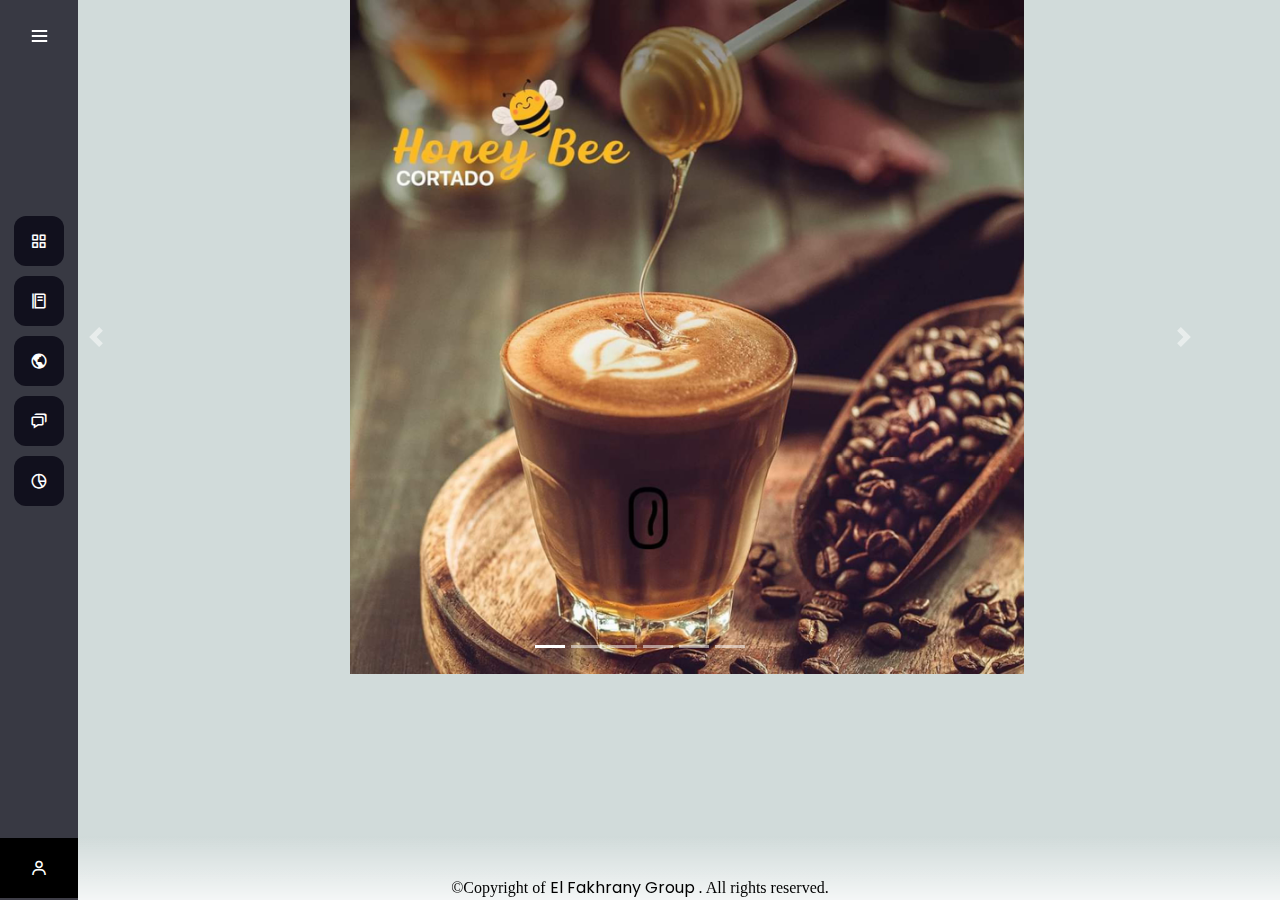
<file: Ecuador Coffee Site/home.html>
<!doctype html>
<html>
<head>
<meta charset="UTF-8">
<title> ECUADOR COFFEE </title>
<link rel="stylesheet" href="style.css">
    <!-- Boxicons CDN Link -->
    <link href='https://unpkg.com/boxicons@2.0.7/css/boxicons.min.css' rel='stylesheet'>
     <meta name="viewport" content="width=device-width, initial-scale=1.0">
<link href="css/bootstrap.css" rel="stylesheet" type="text/css">
<link href="css/style.css" rel="stylesheet" type="text/css">
</head>
<body>
  <div class="sidebar">
    <div class="logo-details">
        <div class="logo_name">ECUADOR COFFEE</div>
        <i class='bx bx-menu' id="btn" ></i>
    </div>
    <ul class="nav-list">
      <li>
        <a href="#">
          <i class='bx bx-grid-alt'></i>
          <span class="links_name">Home</span>
        </a>
        <span class="tooltip">Home</span>
      </li>
      <li>
       <a href="menu2.html">
         <i class='bx bx-food-menu' ></i>
         <span class="links_name">Menu</span>
       </a>
       <span class="tooltip">Menu</span>
     </li>
      <li>
       <a href="loaction.html">
         <i class='bx bx-world' ></i>
         <span class="links_name">Loaction</span>
       </a>
       <span class="tooltip">Loaction</span>
     </li>
     <li>
       <a href="contact.html">
         <i class='bx bx-chat' ></i>
         <span class="links_name">Contact</span>
       </a>
       <span class="tooltip">Contact</span>
     </li>
     <li>
       <a href="about.html">
         <i class='bx bx-pie-chart-alt-2' ></i>
         <span class="links_name">About</span>
       </a>
       <span class="tooltip">About</span>
     </li>
     <li class="profile">
             <div class="face">
            <a href="https://www.facebook.com/EcuadorCoffeeME"
             target="_blank">Follow US ON Facebook. Thanks!</a>
           </div>
         <i class='bx bx-user' id="log_out" ></i>
     </li>
    </ul>
  </div>
  <script src="script.js"></script>
<div id="main">
	<div id="carouselrcc" class="carousel slide carousel-fade" data-ride="carousel">
  <ol class="carousel-indicators">
    <li data-target="#carouselrcc" data-slide-to="0" class="active"></li>
    <li data-target="#carouselrcc" data-slide-to="1"></li>
    <li data-target="#carouselrcc" data-slide-to="2"></li>
	<li data-target="#carouselrcc" data-slide-to="3"></li>
	<li data-target="#carouselrcc" data-slide-to="4"></li>
	<li data-target="#carouselrcc" data-slide-to="5"></li>
  </ol>
  <div class="carousel-inner">
    <div class="carousel-item active">
      <img src="image/1.jpeg" class="d-block w-100" alt="">
    </div>
	  	   <div class="carousel-item">
      <img src="image/2.jpeg" class="d-block w-100" alt="">
    </div>
    <div class="carousel-item">
      <img src="image/3.jpeg" class="d-block w-100" alt="">
    </div>
	   <div class="carousel-item">
      <img src="image/4.jpeg" class="d-block w-100" alt="">
	  </div>
    <div class="carousel-item">
      <img src="image/5.jpeg" class="d-block w-100" alt="">
    </div>
	  <div class="carousel-item">
      <img src="image/FB_IMG_1636298112139.jpg" class="d-block w-100" alt="">
    </div>
  </div>
  <a class="carousel-control-prev" href="#carouselrcc" role="button" data-slide="prev">
    <span class="carousel-control-prev-icon" aria-hidden="true"></span>
    <span class="sr-only">Previous</span>
  </a>
  <a class="carousel-control-next" href="#carouselrcc" role="button" data-slide="next">
    <span class="carousel-control-next-icon" aria-hidden="true"></span>
    <span class="sr-only">Next</span>
  </a>
</div>
</div>
<footer>
  ©Copyright of <a href="https://www.facebook.com/profile.php?id=100006893585619" target="_blank" > 
   El Fakhrany Group </a> . All rights reserved.  
 </footer>
	<script src="js/jquery-3.6.0.js" type="text/jscript"></script>
	<script src="js/bootstrap.js" type="text/jscript"></script>
</body>
</html>
</file>
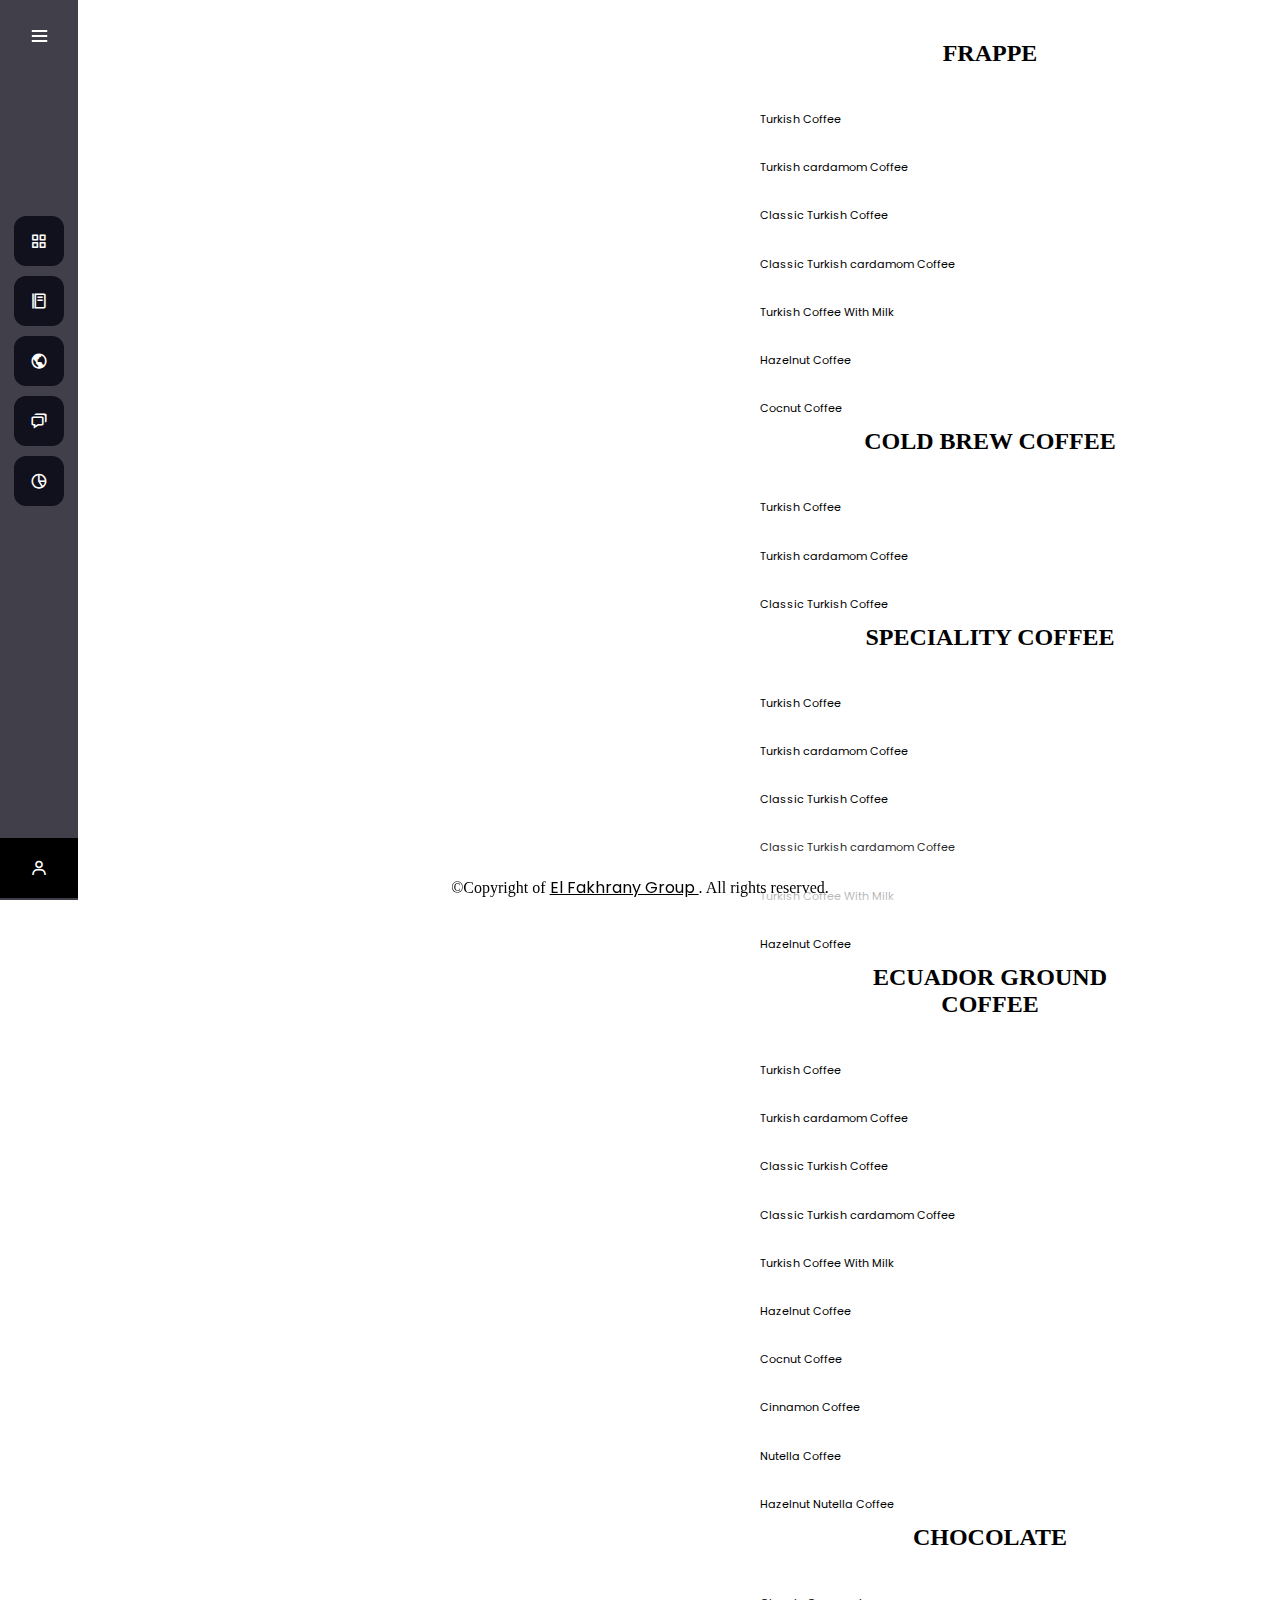
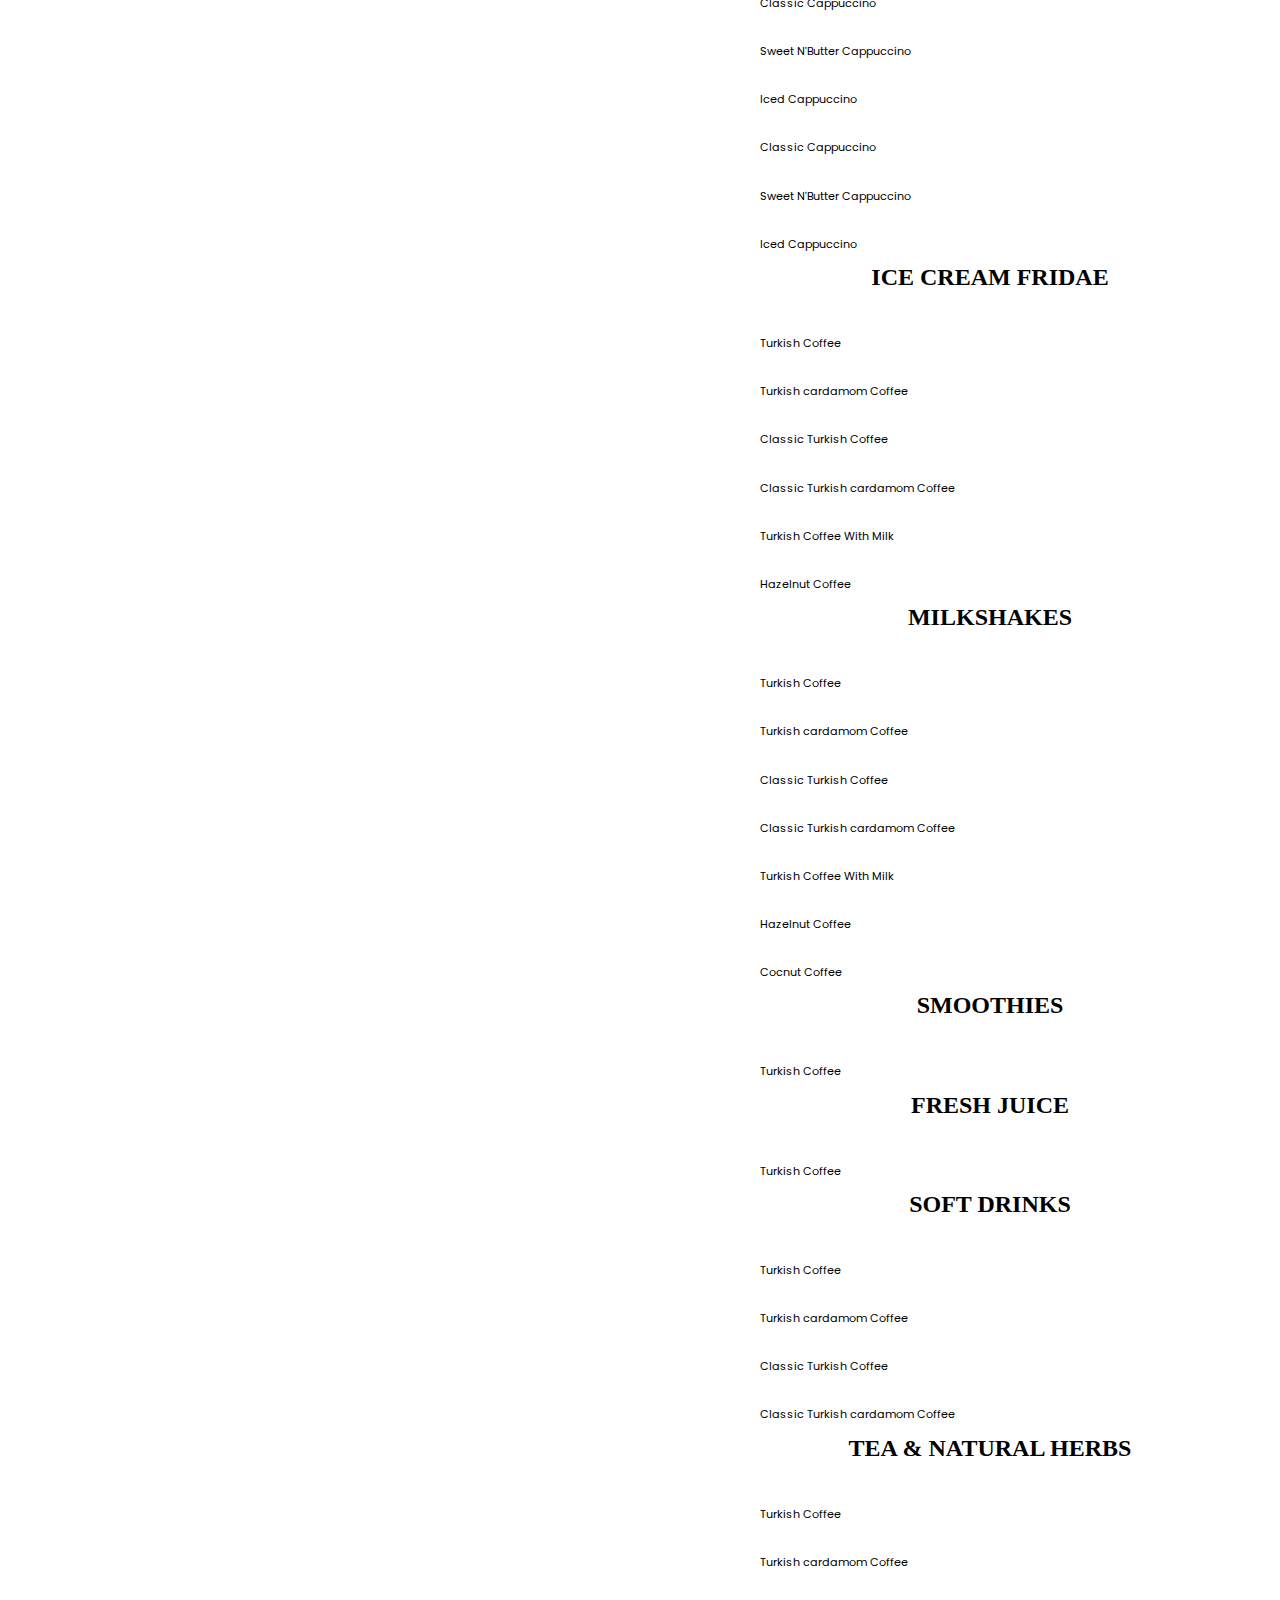
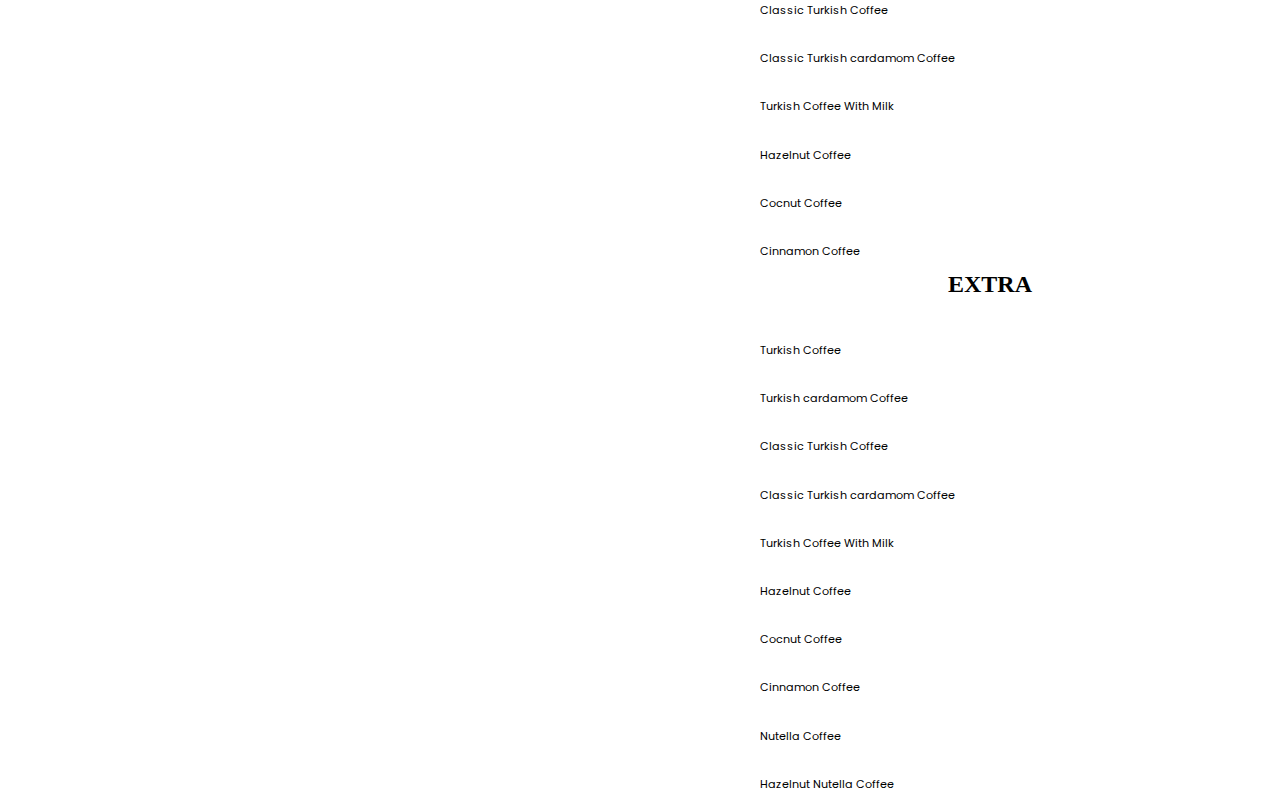
<file: Ecuador Coffee Site/menu.html>
<!doctype html>
<html>
<head>
<meta charset="UTF-8">
<title>ECUADOR COFFEE</title>
<link href="main.css" rel="stylesheet" type="text/css">
<link rel="stylesheet" href="style.css">
    <!-- Boxicons CDN Link -->
    <link href='https://unpkg.com/boxicons@2.0.7/css/boxicons.min.css' rel='stylesheet'>
     <meta name="viewport" content="width=device-width, initial-scale=1.0">
</head>
<body>

  <div class="sidebar">
    <div class="logo-details">
        <div class="logo_name">ECUADOR COFFEE</div>
        <i class='bx bx-menu' id="btn" ></i>
    </div>
    <ul class="nav-list">
      <li>
        <a href="home.html">
          <i class='bx bx-grid-alt'></i>
          <span class="links_name">Home</span>
        </a>
        <span class="tooltip">Home</span>
      </li>
      <li>
        <a href="#">
         <i class='bx bx-food-menu'></i>
          <span class="links_name">Menu</span>
        </a>
        <span class="tooltip">Menu</span>
      </li>
      <li>
       <a href="loaction.html">
         <!--user-->
         <i class='bx bx-world' ></i>
         <span class="links_name">Loaction</span>
       </a>
       <span class="tooltip">Loaction</span>
     </li>
     <li>
       <a href="contact.html">
         <i class='bx bx-chat' ></i>
         <span class="links_name">Contact</span>
       </a>
       <span class="tooltip">Contact</span>
     </li>
     <li>
       <a href="about.html">
         <i class='bx bx-pie-chart-alt-2' ></i>
         <span class="links_name">About</span>
       </a>
       <span class="tooltip">About</span>
     </li>
     <li class="profile">
             <div class="face">
            <a href="https://www.facebook.com/EcuadorCoffeeME"
             target="_blank">Follow US ON Facebook. Thanks!</a>
           </div>
         <i class='bx bx-user' id="log_out" ></i>
     </li>
    </ul>
  </div>
  <script src="script.js"></script>










  <div id="main">
    <aside id="leftSec">
<nav class="footerNav">
<section class="col">
<h3>TURKISH COFFEE</h3>
  <div class="col1">
  <ul>
  <li>Turkish Coffee</li>
  <li>Turkish cardamom Coffee</li>
  <li>Classic Turkish Coffee</li>
  <li>Classic Turkish cardamom Coffee</li>
  <li>Turkish Coffee With Milk</li>
  <li>Hazelnut Coffee</li>
  <li>Cocnut Coffee</li>
  <li>Cinnamon Coffee</li>
  <li>Nutella Coffee</li>
  <li>Hazelnut Nutella Coffee</li>
  </ul>
  </div>
</section>
  <section class="col">
  <h3>ESPRESSO</h3>
    <div class="col2">
    <ul>
    <li>Turkish Coffee</li>
    <li>Turkish cardamom Coffee</li>
    <li>Classic Turkish Coffee</li>
    <li>Classic Turkish cardamom Coffee</li>
    <li>Turkish Coffee With Milk</li>
    <li>Hazelnut Coffee</li>
    <li>Cocnut Coffee</li>
    <li>Cinnamon Coffee</li>
    <li>Nutella Coffee</li>
    <li>Hazelnut Nutella Coffee</li>
    <li>Nutella Coffee</li>
    <li>Hazelnut Nutella Coffee</li>
    </ul>
    </div>
  </section>
    <section class="col">
    <h3>MACCHIATO</h3>
      <div class="col3">
      <ul>
      <li>Espresso Macchiato</li>
      <li>Caramel Macchiato</li>
      <li>Iced Caramel Macchiato</li>
      <li>Iced Sweet N'Butter Macchiato</li>
      </ul>
      </div>
    </section>
      <section class="col">
      <h3>CORTADO</h3>
        <div class="col4">
        <ul>
        <li>Turkish Coffee</li>
        <li>Turkish cardamom Coffee</li>
        <li>Classic Turkish Coffee</li>
        <li>Classic Turkish cardamom Coffee</li>
        <li>Turkish Coffee With Milk</li>
        <li>Hazelnut Coffee</li>
        <li>Cocnut Coffee</li>
        <li>Cinnamon Coffee</li>
        </ul>
        </div>
    </section>  
      <section class="col">
        <h3>CAFE LATE</h3>
          <div class="col5">
          <ul>
          <li>Turkish Coffee</li>
          <li>Turkish cardamom Coffee</li>
          <li>Classic Turkish Coffee</li>
          <li>Classic Turkish cardamom Coffee</li>
          <li>Turkish Coffee With Milk</li>
          <li>Hazelnut Coffee</li>
          </ul>
          </div>
        </section>
        <section class="col">
          <h3>CAPPUCCINO</h3>
            <div class="col6">
            <ul>
            <li>Classic Cappuccino</li>
            <li>Sweet N'Butter Cappuccino</li>
            <li>Iced Cappuccino</li>
            <li>Iced Sweet N'Butter Cappuccino</li>
            </ul>
            </div>
          </section>
          <section class="col">
            <h3>FLAT WHITE</h3>
              <div class="col7">
              <ul>
              <li>Turkish Coffee</li>
              <li>Turkish cardamom Coffee</li>
              <li>Classic Turkish Coffee</li>
              <li>Classic Turkish cardamom Coffee</li>
              <li>Turkish Coffee With Milk</li>
              <li>Hazelnut Coffee</li>
              </ul>
              </div>
            </section>
            <section class="col">
              <h3>MOCHA</h3>
                <div class="col8">
                <ul>
                <li>Turkish Coffee</li>
                <li>Turkish cardamom Coffee</li>
                <li>Classic Turkish Coffee</li>
                <li>Classic Turkish cardamom Coffee</li>
                <li>Turkish Coffee With Milk</li>
                <li>Hazelnut Coffee</li>
                <li>Cocnut Coffee</li>
                <li>Cinnamon Coffee</li>
                </ul>
                </div>
              </section>
              <section class="col">
                <h3>INSTANT COFFEE</h3>
                  <div class="col9">
                  <ul>
                  <li>Turkish Coffee</li>
                  <li>Turkish cardamom Coffee</li>
                  </ul>
                  </div>
                </section>
                  <section class="col">
                    <h3>KETOGENIC COFFEE</h3>
                      <div class="col11">
                      <ul>
                      <li>Turkish Coffee</li>
                      <li>Turkish cardamom Coffee</li>
                      </ul>
                      </div>
                    </section>
      </aside>
      <section id="rightSec">
        <section class="col">
          <h3>FRAPPE</h3>
            <div class="col10">
            <ul>
            <li>Turkish Coffee</li>
            <li>Turkish cardamom Coffee</li>
            <li>Classic Turkish Coffee</li>
            <li>Classic Turkish cardamom Coffee</li>
            <li>Turkish Coffee With Milk</li>
            <li>Hazelnut Coffee</li>
            <li>Cocnut Coffee</li>
            </ul>
            </div>
          </section>
            <section class="col">
              <h3>COLD BREW COFFEE</h3>
                <div class="col12">
                <ul>
                <li>Turkish Coffee</li>
                <li>Turkish cardamom Coffee</li>
                <li>Classic Turkish Coffee</li>
                </ul>
                </div>
              </section>
              <section class="col">
                <h3>SPECIALITY COFFEE</h3>
                  <div class="col13">
                  <ul>
                  <li>Turkish Coffee</li>
                  <li>Turkish cardamom Coffee</li>
                  <li>Classic Turkish Coffee</li>
                  <li>Classic Turkish cardamom Coffee</li>
                  <li>Turkish Coffee With Milk</li>
                  <li>Hazelnut Coffee</li>
                  </ul>
                  </div>
                </section>
                <section class="col">
                  <h3>ECUADOR GROUND COFFEE</h3>
                    <div class="col14">
                    <ul>
                    <li>Turkish Coffee</li>
                    <li>Turkish cardamom Coffee</li>
                    <li>Classic Turkish Coffee</li>
                    <li>Classic Turkish cardamom Coffee</li>
                    <li>Turkish Coffee With Milk</li>
                    <li>Hazelnut Coffee</li>
                    <li>Cocnut Coffee</li>
                    <li>Cinnamon Coffee</li>
                    <li>Nutella Coffee</li>
                    <li>Hazelnut Nutella Coffee</li>
                    </ul>
                    </div>
                  </section>
        <section class="col">
          <h3>CHOCOLATE</h3>
            <div class="col15">
            <ul>
            <li>Classic Cappuccino</li>
            <li>Sweet N'Butter Cappuccino</li>
            <li>Iced Cappuccino</li>
            <li>Classic Cappuccino</li>
            <li>Sweet N'Butter Cappuccino</li>
            <li>Iced Cappuccino</li>
            </ul>
            </div>
          </section>
          <section class="col">
            <h3>ICE CREAM FRIDAE</h3>
              <div class="col16">
              <ul>
              <li>Turkish Coffee</li>
              <li>Turkish cardamom Coffee</li>
              <li>Classic Turkish Coffee</li>
              <li>Classic Turkish cardamom Coffee</li>
              <li>Turkish Coffee With Milk</li>
              <li>Hazelnut Coffee</li>
              </ul>
              </div>
            </section>
            <section class="col">
              <h3>MILKSHAKES</h3>
                <div class="col17">
                <ul>
                <li>Turkish Coffee</li>
                <li>Turkish cardamom Coffee</li>
                <li>Classic Turkish Coffee</li>
                <li>Classic Turkish cardamom Coffee</li>
                <li>Turkish Coffee With Milk</li>
                <li>Hazelnut Coffee</li>
                <li>Cocnut Coffee</li>
                </ul>
                </div>
              </section>
              <section class="col">
                <h3>SMOOTHIES</h3>
                  <div class="col18">
                  <ul>
                  <li>Turkish Coffee</li>
                  </ul>
                  </div>
                </section>
                <section class="col">
                  <h3>FRESH JUICE</h3>
                    <div class="col19">
                    <ul>
                    <li>Turkish Coffee</li>
                    </ul>
                    </div>
                  </section>
                  <section class="col">
                    <h3>SOFT DRINKS</h3>
                      <div class="col20">
                      <ul>
                      <li>Turkish Coffee</li>
                      <li>Turkish cardamom Coffee</li>
                      <li>Classic Turkish Coffee</li>
                      <li>Classic Turkish cardamom Coffee</li>
                      </ul>
                      </div>
                    </section>
                    <section class="col">
                      <h3>TEA & NATURAL HERBS</h3>
                        <div class="col21">
                        <ul>
                        <li>Turkish Coffee</li>
                        <li>Turkish cardamom Coffee</li>
                        <li>Classic Turkish Coffee</li>
                        <li>Classic Turkish cardamom Coffee</li>
                        <li>Turkish Coffee With Milk</li>
                        <li>Hazelnut Coffee</li>
                        <li>Cocnut Coffee</li>
                        <li>Cinnamon Coffee</li>
                        </ul>
                        </div>
                      </section>
                      <section class="col">
                        <h3>EXTRA</h3>
                          <div class="col22">
                          <ul>
                          <li>Turkish Coffee</li>
                          <li>Turkish cardamom Coffee</li>
                          <li>Classic Turkish Coffee</li>
                          <li>Classic Turkish cardamom Coffee</li>
                          <li>Turkish Coffee With Milk</li>
                          <li>Hazelnut Coffee</li>
                          <li>Cocnut Coffee</li>
                          <li>Cinnamon Coffee</li>
                          <li>Nutella Coffee</li>
                          <li>Hazelnut Nutella Coffee</li>
                          </ul>
                          </div>
                        </section>
</section>
</nav>
<footer>
  ©Copyright of <a href="https://www.facebook.com/profile.php?id=100006893585619" target="_blank" > 
   El Fakhrany Group </a> . All rights reserved.  
 </footer>
</div>
</body>
</html>
</file>
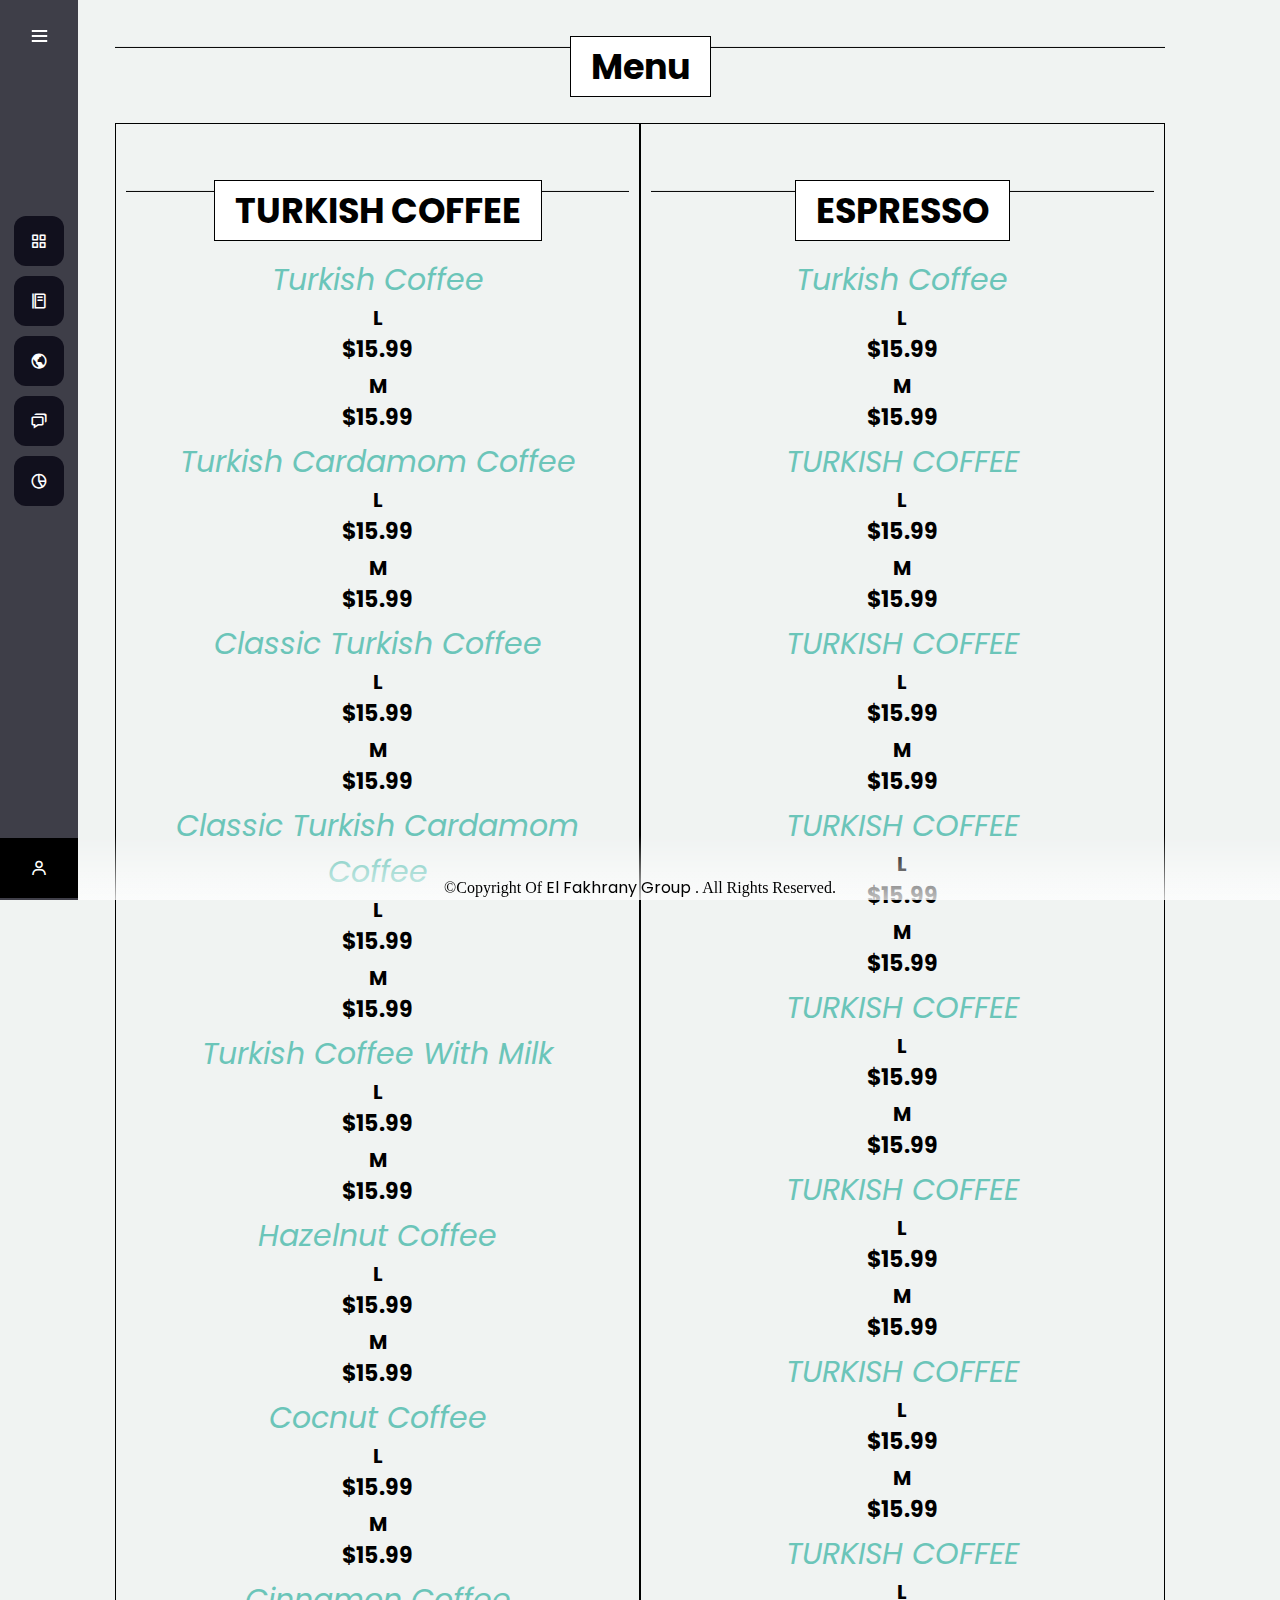
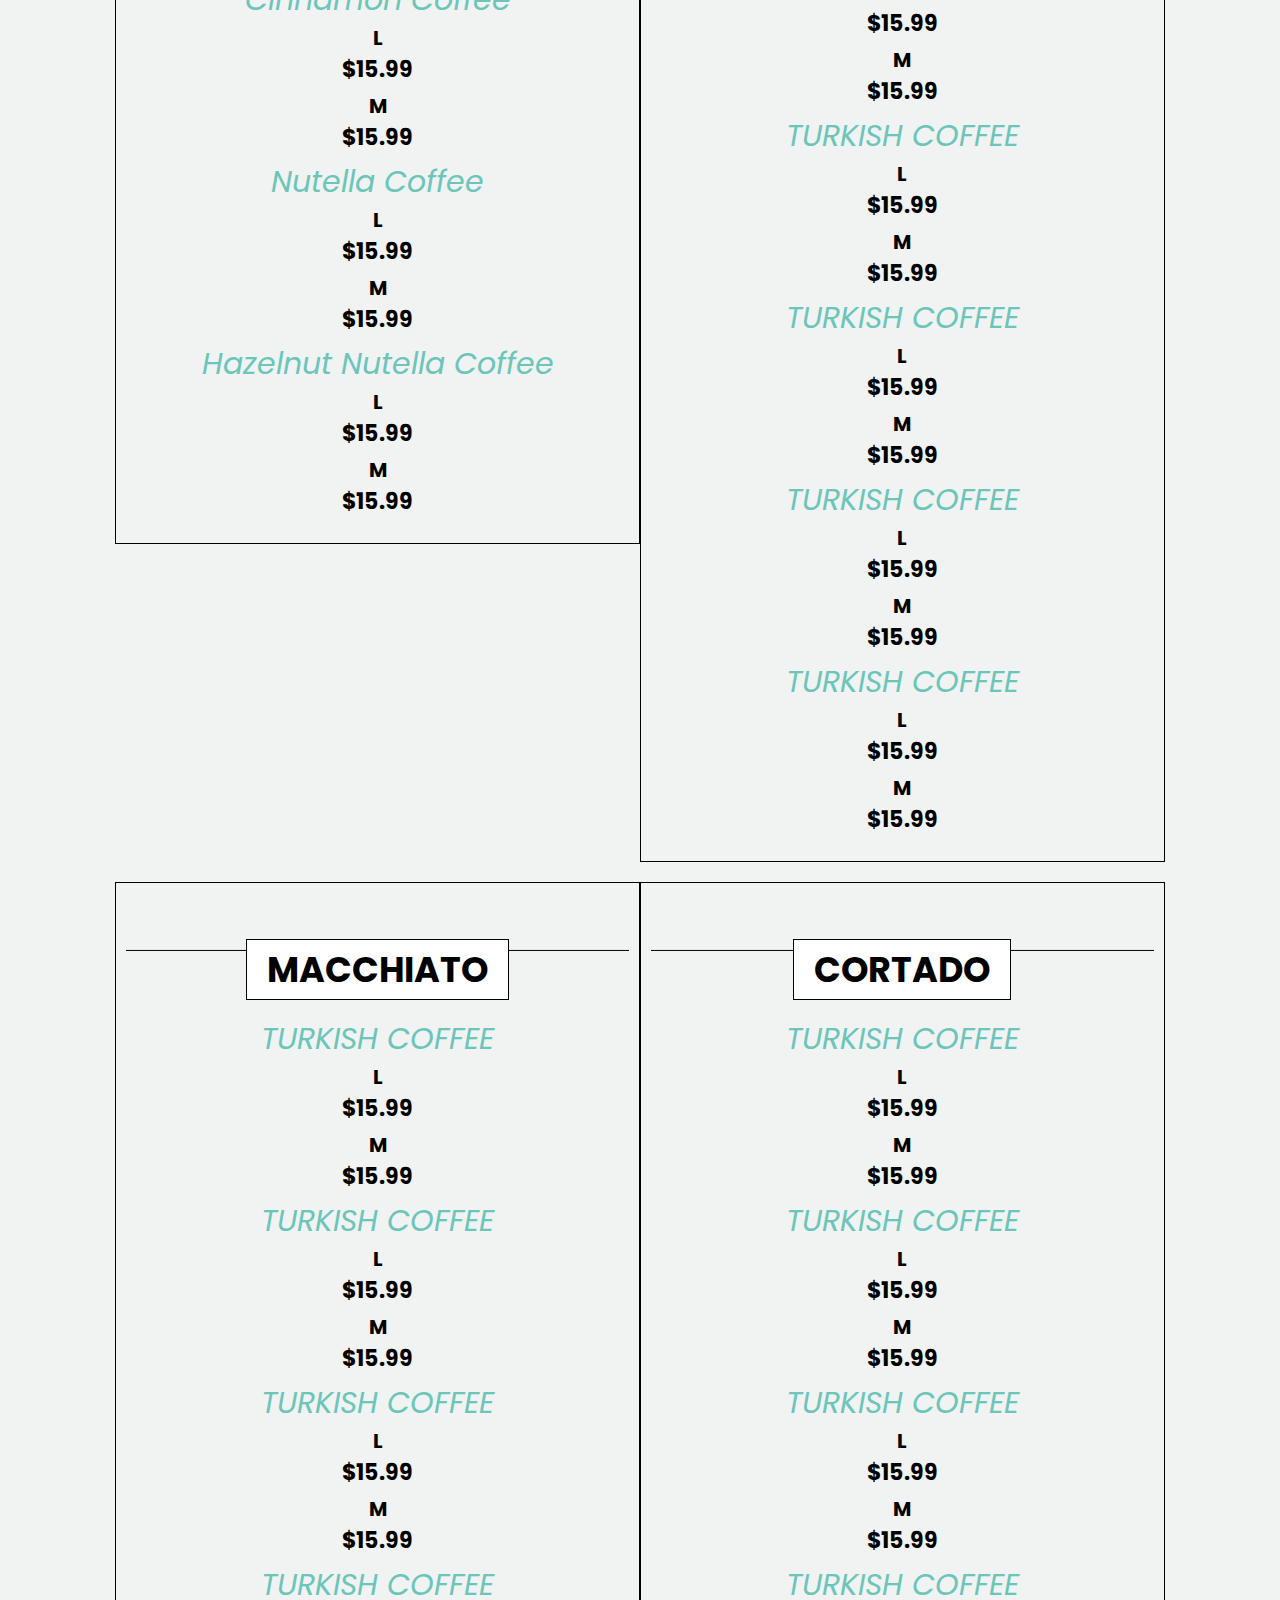
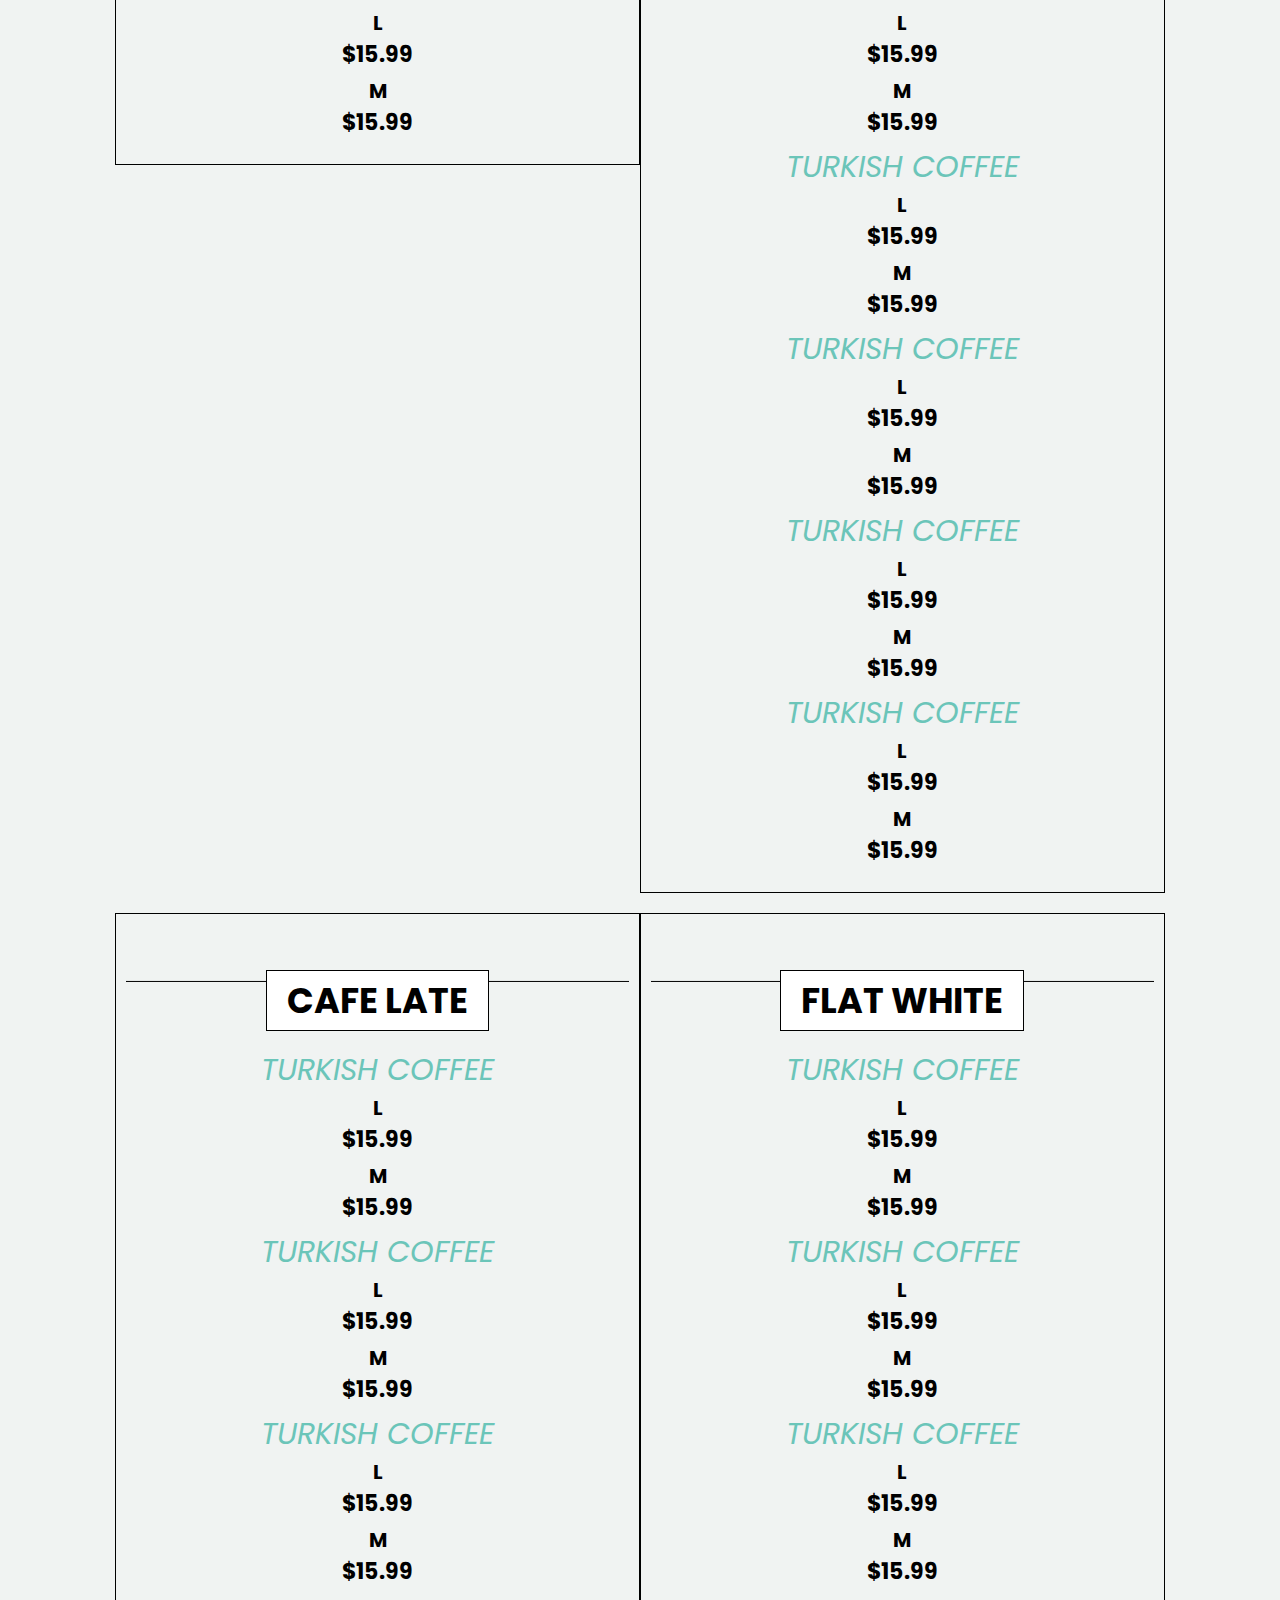
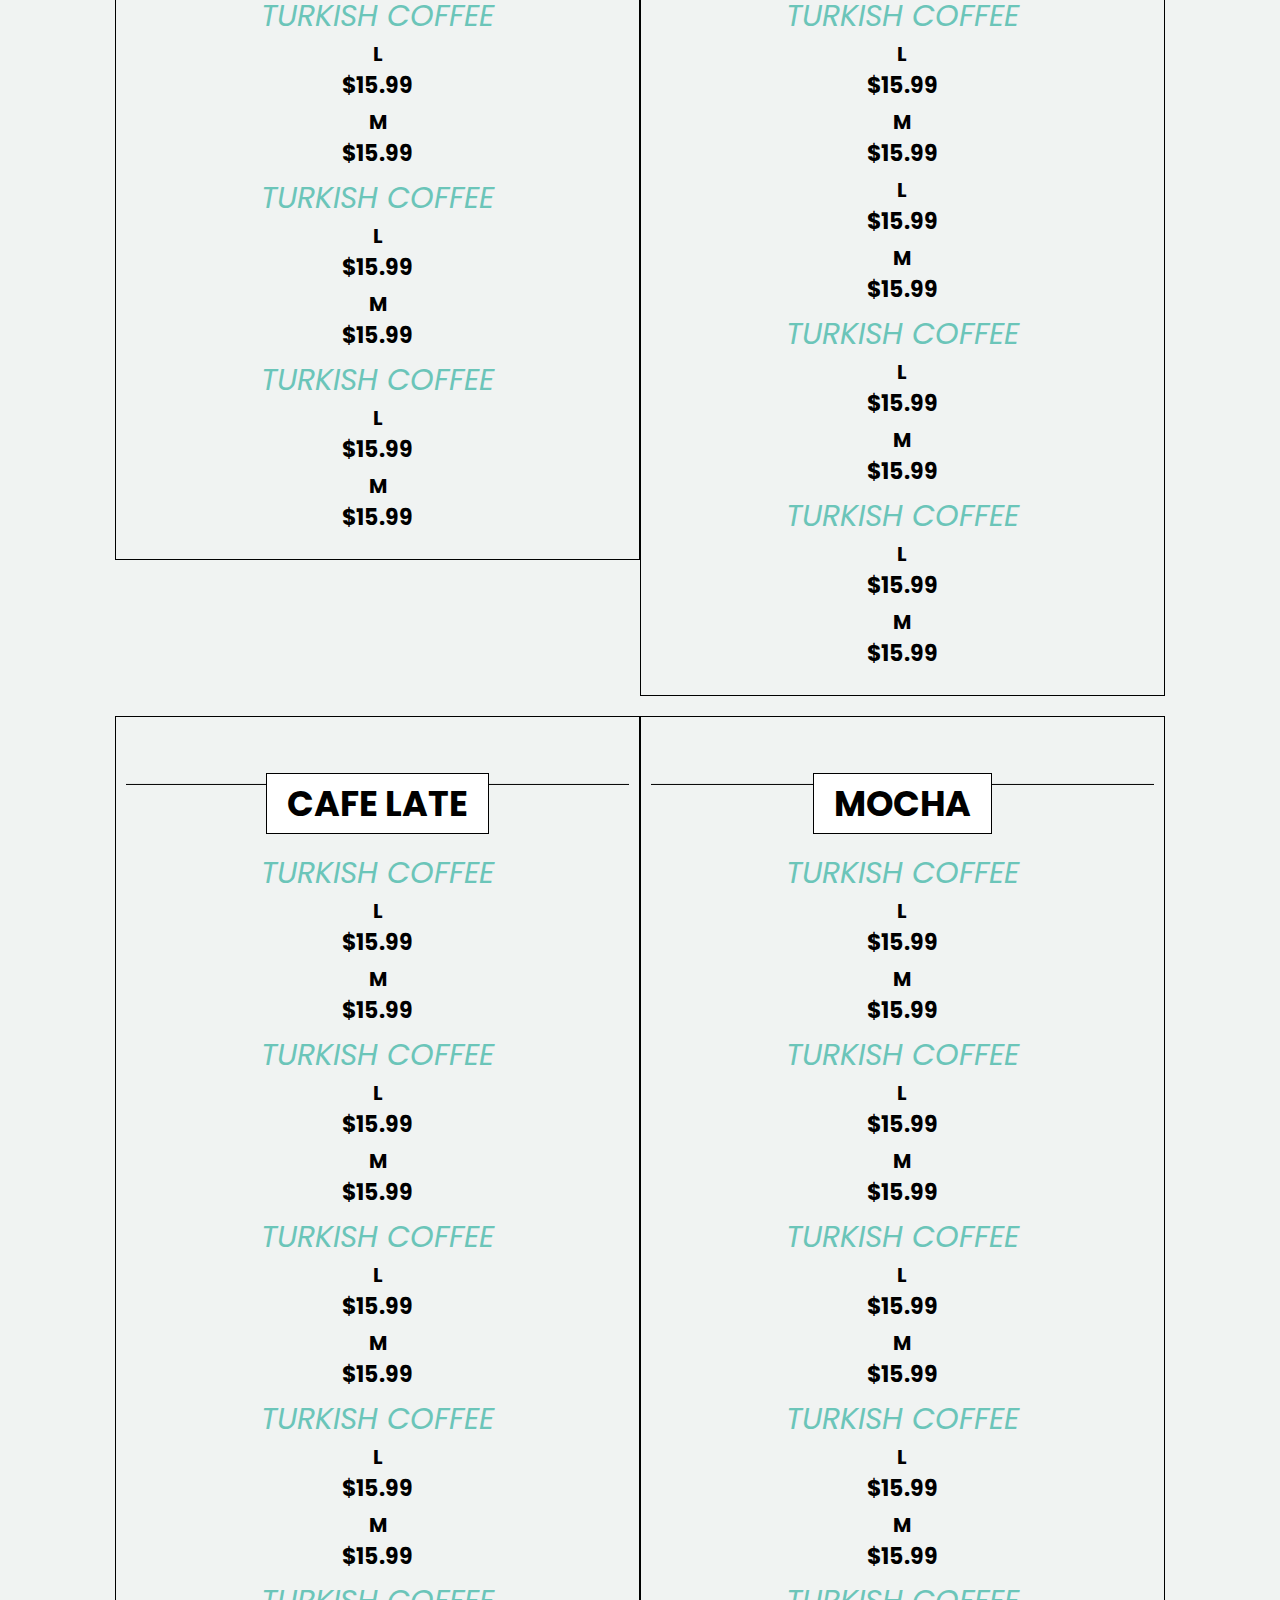
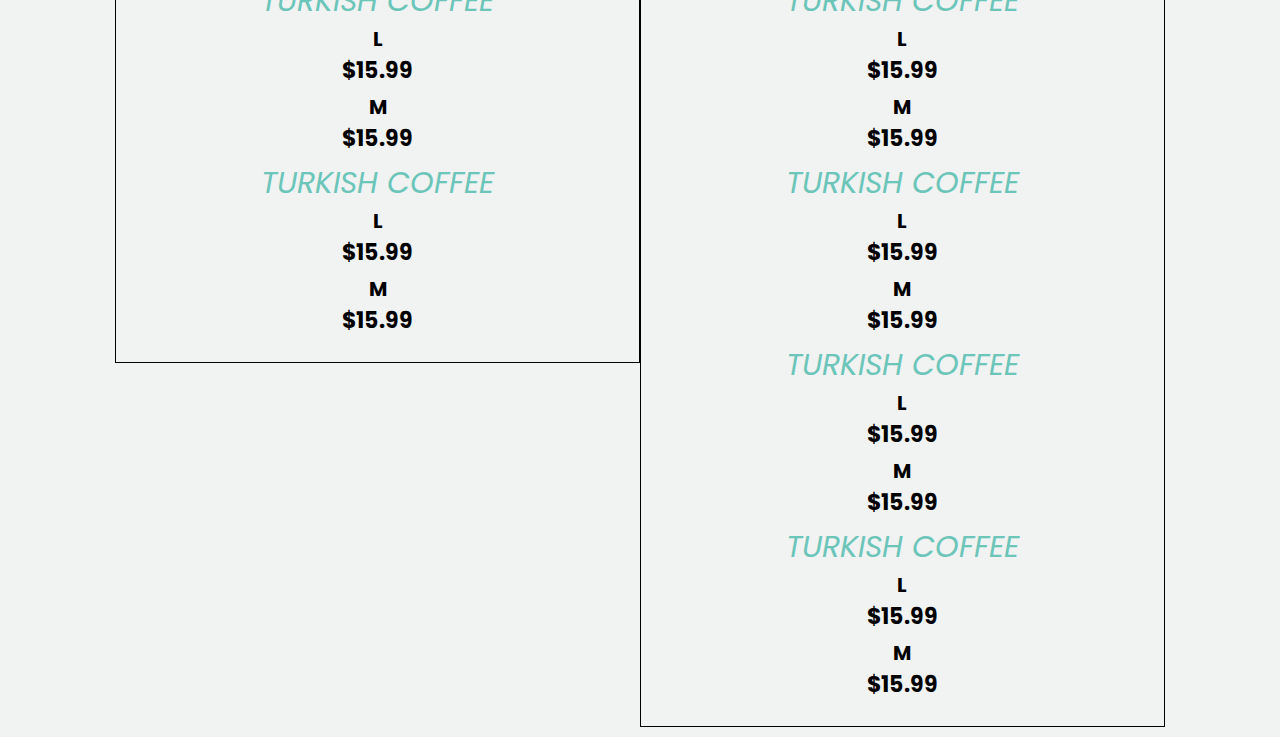
<file: Ecuador Coffee Site/menu2.html>
<!DOCTYPE html>
<html lang="en" dir="ltr">
  <head>
    <meta charset="UTF-8">
    <title> ECUADOR COFFEE </title>
    <link rel="stylesheet" href="css2/style.css">
    <!-- Boxicons CDN Link -->
    <link href='https://unpkg.com/boxicons@2.0.7/css/boxicons.min.css' rel='stylesheet'>
     <meta name="viewport" content="width=device-width, initial-scale=1.0">


     <link href="main.css" rel="stylesheet" type="text/css">
<link rel="stylesheet" href="style.css">
    <!-- Boxicons CDN Link -->
    <link href='https://unpkg.com/boxicons@2.0.7/css/boxicons.min.css' rel='stylesheet'>
     <meta name="viewport" content="width=device-width, initial-scale=1.0">

   </head>
<body>

    <div class="sidebar">
        <div class="logo-details">
            <div class="logo_name">ECUADOR COFFEE</div>
            <i class='bx bx-menu' id="btn" ></i>
        </div>
        <ul class="nav-list">
          <li>
            <a href="home.html">
              <i class='bx bx-grid-alt'></i>
              <span class="links_name">Home</span>
            </a>
            <span class="tooltip">Home</span>
          </li>
          <li>
            <a href="#">
             <i class='bx bx-food-menu'></i>
              <span class="links_name">Menu</span>
            </a>
            <span class="tooltip">Menu</span>
          </li>
          <li>
           <a href="loaction.html">
             <!--user-->
             <i class='bx bx-world' ></i>
             <span class="links_name">Loaction</span>
           </a>
           <span class="tooltip">Loaction</span>
         </li>
         <li>
           <a href="contact.html">
             <i class='bx bx-chat' ></i>
             <span class="links_name">Contact</span>
           </a>
           <span class="tooltip">Contact</span>
         </li>
         <li>
           <a href="about.html">
             <i class='bx bx-pie-chart-alt-2' ></i>
             <span class="links_name">About</span>
           </a>
           <span class="tooltip">About</span>
         </li>
         <li class="profile">
                 <div class="face">
                <a href="https://www.facebook.com/EcuadorCoffeeME"
                 target="_blank">Follow US ON Facebook. Thanks!</a>
               </div>
             <i class='bx bx-user' id="log_out" ></i>
         </li>
        </ul>
      </div>
      <script src="script.js"></script>
    <section class="arrivals" id="arrivals">
        <h1 class="heading"> <span>Menu</span> </h1>
        <div class="swiper arrivals-slider">
            <div class="swiper-wrapper">
                <a  class="swiper-slide box">
                 <div class="content">
                        <h5 class="heading"> <span>TURKISH COFFEE</span> 
                        <h3></h3>
                        <div class="stars">
                            <i class="fas fa-star">Turkish Coffee</i>
                            <h1>L
                    <div class="price">$15.99</div></h1>
                                <h1>M
                                    <div class="price">$15.99</div></h1>
                                <i class="fas fa-star">Turkish cardamom Coffee</i>
                  <h1>L
                                        <div class="price">$15.99</div></h1>
                              <h1>M
                                            <div class="price">$15.99</div></h1>
                                            <i class="fas fa-star">Classic Turkish Coffee</i>
                                    <h1>L
                                        <div class="price">$15.99</div></h1>
                                        <h1>M
                                            <div class="price">$15.99</div></h1>
                                    <i class="fas fa-star">Classic Turkish cardamom Coffee</i>
                            <h1>L
                                <div class="price">$15.99</div></h1>
                                <h1>M
                                    <div class="price">$15.99</div></h1>
                                    <i class="fas fa-star">Turkish Coffee With Milk</i>
                                    <h1>L
                                        <div class="price">$15.99</div></h1>
                                        <h1>M
                                            <div class="price">$15.99</div></h1>
                                            <i class="fas fa-star">Hazelnut Coffee</i>
                            <h1>L
                                <div class="price">$15.99</div></h1>
                                <h1>M
                                    <div class="price">$15.99</div></h1>
                                    <i class="fas fa-star">Cocnut Coffee</i>
                                    <h1>L
                                        <div class="price">$15.99</div></h1>
                                        <h1>M
                                            <div class="price">$15.99</div></h1>
                                            <i class="fas fa-star">Cinnamon Coffee</i>
                            <h1>L
                                <div class="price">$15.99</div></h1>
                                <h1>M
                                    <div class="price">$15.99</div></h1>
                                    <i class="fas fa-star">Nutella Coffee</i>
                                    <h1>L
                                        <div class="price">$15.99</div></h1>
                                        <h1>M
                                            <div class="price">$15.99</div></h1>
                                            <i class="fas fa-star">Hazelnut Nutella Coffee</i>
                            <h1>L
                                <div class="price">$15.99</div></h1>
                                <h1>M
                                    <div class="price">$15.99</div></h1>
                        </div>
                    </h5>
                    </div>
                </a>
                </div>
            </section>
            <section class="arrivals" id="arrivals">
                <div class="swiper arrivals-slider">
                    <div class="swiper-wrapper">
                        <a  class="swiper-slide box">
                            <div class="content">
                                <h5 class="heading"> <span>ESPRESSO</span> 
                                <h3></h3>
                                <div class="stars">
                                    <i class="fas fa-star">Turkish Coffee</i>
                                    <h1>L
                                        <div class="price">$15.99</div></h1>
                                        <h1>M
                                            <div class="price">$15.99</div></h1>
                                            <i class="fas fa-star">TURKISH COFFEE</i>
                                            <h1>L
                                                <div class="price">$15.99</div></h1>
                                                <h1>M
                                                    <div class="price">$15.99</div></h1>
                                                    <i class="fas fa-star">TURKISH COFFEE</i>
                                    <h1>L
                                        <div class="price">$15.99</div></h1>
                                        <h1>M
                                            <div class="price">$15.99</div></h1>
                                            <i class="fas fa-star">TURKISH COFFEE</i>
                                            <h1>L
                                                <div class="price">$15.99</div></h1>
                                                <h1>M
                                                    <div class="price">$15.99</div></h1>
                                                    <i class="fas fa-star">TURKISH COFFEE</i>
                                    <h1>L
                                        <div class="price">$15.99</div></h1>
                                        <h1>M
                                            <div class="price">$15.99</div></h1>
                                            <i class="fas fa-star">TURKISH COFFEE</i>
                                            <h1>L
                                                <div class="price">$15.99</div></h1>
                                                <h1>M
                                                    <div class="price">$15.99</div></h1>
                                                    <i class="fas fa-star">TURKISH COFFEE</i>
                                    <h1>L
                                        <div class="price">$15.99</div></h1>
                                        <h1>M
                                            <div class="price">$15.99</div></h1>
                                            <i class="fas fa-star">TURKISH COFFEE</i>
                                            <h1>L
                                                <div class="price">$15.99</div></h1>
                                                <h1>M
                                                    <div class="price">$15.99</div></h1>
                                                    <i class="fas fa-star">TURKISH COFFEE</i>
                                    <h1>L
                                        <div class="price">$15.99</div></h1>
                                        <h1>M
                                            <div class="price">$15.99</div></h1>
                                            <i class="fas fa-star">TURKISH COFFEE</i>
                                            <h1>L
                                                <div class="price">$15.99</div></h1>
                                                <h1>M
                                                    <div class="price">$15.99</div></h1>
                                                    <i class="fas fa-star">TURKISH COFFEE</i>
                                                    <h1>L
                                                        <div class="price">$15.99</div></h1>
                                                        <h1>M
                                                            <div class="price">$15.99</div></h1>
                                                            <i class="fas fa-star">TURKISH COFFEE</i>
                                                    <h1>L
                                                        <div class="price">$15.99</div></h1>
                                                        <h1>M
                                                            <div class="price">$15.99</div></h1>
                                </div>
                            </h5>
                            </div>
                        </a>
                        </div>
                    </section>








                    <section class="arrivals" id="arrivals">
                        <div class="swiper arrivals-slider">
                            <div class="swiper-wrapper">
                                <a  class="swiper-slide box">
                                    <div class="content">
                                        <h5 class="heading"> <span>MACCHIATO</span> 
                                        <h3></h3>
                                        <div class="stars">
                                            <i class="fas fa-star">TURKISH COFFEE</i>
                                            <h1>L
                                                <div class="price">$15.99</div></h1>
                                                <h1>M
                                                    <div class="price">$15.99</div></h1>
                                                    <i class="fas fa-star">TURKISH COFFEE</i>
                                                    <h1>L
                                                        <div class="price">$15.99</div></h1>
                                                        <h1>M
                                                            <div class="price">$15.99</div></h1>
                                                            <i class="fas fa-star">TURKISH COFFEE</i>
                                            <h1>L
                                                <div class="price">$15.99</div></h1>
                                                <h1>M
                                                    <div class="price">$15.99</div></h1>
                                                    <i class="fas fa-star">TURKISH COFFEE</i>
                                                    <h1>L
                                                        <div class="price">$15.99</div></h1>
                                                        <h1>M
                                                            <div class="price">$15.99</div></h1>
                                        </div>
                                    </h5>
                                    </div>
                                </a>
                                </div>
                            </section>
                            <section class="arrivals" id="arrivals">
                                <div class="swiper arrivals-slider">
                                    <div class="swiper-wrapper">
                                        <a  class="swiper-slide box">
                                            <div class="content">
                                                <h5 class="heading"> <span>CORTADO</span> 
                                                <h3></h3>
                                                <div class="stars">
                                                    <i class="fas fa-star">TURKISH COFFEE</i>
                                                    <h1>L
                                                        <div class="price">$15.99</div></h1>
                                                        <h1>M
                                                            <div class="price">$15.99</div></h1>
                                                            <i class="fas fa-star">TURKISH COFFEE</i>
                                                            <h1>L
                                                                <div class="price">$15.99</div></h1>
                                                                <h1>M
                                                                    <div class="price">$15.99</div></h1>
                                                                    <i class="fas fa-star">TURKISH COFFEE</i>
                                                    <h1>L
                                                        <div class="price">$15.99</div></h1>
                                                        <h1>M
                                                            <div class="price">$15.99</div></h1>
                                                            <i class="fas fa-star">TURKISH COFFEE</i>
                                                            <h1>L
                                                                <div class="price">$15.99</div></h1>
                                                                <h1>M
                                                                    <div class="price">$15.99</div></h1>
                                                                    <i class="fas fa-star">TURKISH COFFEE</i>
                                                    <h1>L
                                                        <div class="price">$15.99</div></h1>
                                                        <h1>M
                                                            <div class="price">$15.99</div></h1>
                                                            <i class="fas fa-star">TURKISH COFFEE</i>
                                                            <h1>L
                                                                <div class="price">$15.99</div></h1>
                                                                <h1>M
                                                                    <div class="price">$15.99</div></h1>
                                                                    <i class="fas fa-star">TURKISH COFFEE</i>
                                                    <h1>L
                                                        <div class="price">$15.99</div></h1>
                                                        <h1>M
                                                            <div class="price">$15.99</div></h1>
                                                            <i class="fas fa-star">TURKISH COFFEE</i>
                                                            <h1>L
                                                                <div class="price">$15.99</div></h1>
                                                                <h1>M
                                                                    <div class="price">$15.99</div></h1>
                                                </div>
                                            </h5>
                                            </div>
                                        </a>
                                        </div>
                                    </section>

                                    <section class="arrivals" id="arrivals">
                                        <div class="swiper arrivals-slider">
                                            <div class="swiper-wrapper">
                                                <a  class="swiper-slide box">
                                                    <div class="content">
                                                        <h5 class="heading"> <span>CAFE LATE</span> 
                                                        <h3></h3>
                                                        <div class="stars">
                                                            <i class="fas fa-star">TURKISH COFFEE</i>
                                                            <h1>L
                                                                <div class="price">$15.99</div></h1>
                                                                <h1>M
                                                                    <div class="price">$15.99</div></h1>
                                                                    <i class="fas fa-star">TURKISH COFFEE</i>
                                                                    <h1>L
                                                                        <div class="price">$15.99</div></h1>
                                                                        <h1>M
                                                                            <div class="price">$15.99</div></h1>
                                                                            <i class="fas fa-star">TURKISH COFFEE</i>
                                                            <h1>L
                                                                <div class="price">$15.99</div></h1>
                                                                <h1>M
                                                                    <div class="price">$15.99</div></h1>
                                                                    <i class="fas fa-star">TURKISH COFFEE</i>
                                                                    <h1>L
                                                                        <div class="price">$15.99</div></h1>
                                                                        <h1>M
                                                                            <div class="price">$15.99</div></h1>
                                                                            <i class="fas fa-star">TURKISH COFFEE</i>
                                                            <h1>L
                                                                <div class="price">$15.99</div></h1>
                                                                <h1>M
                                                                    <div class="price">$15.99</div></h1>
                                                                    <i class="fas fa-star">TURKISH COFFEE</i>
                                                                    <h1>L
                                                                        <div class="price">$15.99</div></h1>
                                                                        <h1>M
                                                                            <div class="price">$15.99</div></h1>
                                                                            

                                                                        </div>
                                                                    </h5>
                                                                    </div>
                                                                </a>
                                                                </div>
                                                            </section>
                
         <section class="arrivals" id="arrivals">
                                        <div class="swiper arrivals-slider">
                                            <div class="swiper-wrapper">
                                                <a  class="swiper-slide box">
                                                    <div class="content">
                                                        <h5 class="heading"> <span>FLAT WHITE</span> 
                                                        <h3></h3>
                                                        <div class="stars">
                                                            <i class="fas fa-star">TURKISH COFFEE</i>
                                                            <h1>L
                                                                <div class="price">$15.99</div></h1>
                                                                <h1>M
                                                                    <div class="price">$15.99</div></h1>
                                                                    <i class="fas fa-star">TURKISH COFFEE</i>
                                                                    <h1>L
                                                                        <div class="price">$15.99</div></h1>
                                                                        <h1>M
                                                                            <div class="price">$15.99</div></h1>
                                                                            <i class="fas fa-star">TURKISH COFFEE</i>
                                                            <h1>L
                                                                <div class="price">$15.99</div></h1>
                                                                <h1>M
                                                                    <div class="price">$15.99</div></h1>
                                                                    <i class="fas fa-star">TURKISH COFFEE</i>
                                                                    <h1>L
                                                                        <div class="price">$15.99</div></h1>
                                                                        <h1>M
                                                                            <div class="price">$15.99</div></h1>
                                                                            <h1>L
                                                                                <div class="price">$15.99</div></h1>
                                                                                <h1>M
                                                                                    <div class="price">$15.99</div></h1>
                                                                                    <i class="fas fa-star">TURKISH COFFEE</i>
                                                                    <h1>L
                                                                        <div class="price">$15.99</div></h1>
                                                                        <h1>M
                                                                            <div class="price">$15.99</div></h1>
                                                                            <i class="fas fa-star">TURKISH COFFEE</i>
                                                                            <h1>L
                                                                                <div class="price">$15.99</div></h1>
                                                                                <h1>M
                                                                                    <div class="price">$15.99</div></h1>
        

                                                                        </div>
                                                                    </h5>
                                                                    </div>
                                                                </a>
                                                                </div>
                                                            </section>



                                                            <section class="arrivals" id="arrivals">
                                                                <div class="swiper arrivals-slider">
                                                                    <div class="swiper-wrapper">
                                                                        <a  class="swiper-slide box">
                                                                            <div class="content">
                                                                                <h5 class="heading"> <span>CAFE LATE</span> 
                                                                                <h3></h3>
                                                                                <div class="stars">
                                                                                    <i class="fas fa-star">TURKISH COFFEE</i>
                                                                                    <h1>L
                                                                                        <div class="price">$15.99</div></h1>
                                                                                        <h1>M
                                                                                            <div class="price">$15.99</div></h1>
                                                                                            <i class="fas fa-star">TURKISH COFFEE</i>
                                                                                            <h1>L
                                                                                                <div class="price">$15.99</div></h1>
                                                                                                <h1>M
                                                                                                    <div class="price">$15.99</div></h1>
                                                                                                    <i class="fas fa-star">TURKISH COFFEE</i>
                                                                                    <h1>L
                                                                                        <div class="price">$15.99</div></h1>
                                                                                        <h1>M
                                                                                            <div class="price">$15.99</div></h1>
                                                                                            <i class="fas fa-star">TURKISH COFFEE</i>
                                                                                            <h1>L
                                                                                                <div class="price">$15.99</div></h1>
                                                                                                <h1>M
                                                                                                    <div class="price">$15.99</div></h1>
                                                                                                    <i class="fas fa-star">TURKISH COFFEE</i>
                                                                                    <h1>L
                                                                                        <div class="price">$15.99</div></h1>
                                                                                        <h1>M
                                                                                            <div class="price">$15.99</div></h1>
                                                                                            <i class="fas fa-star">TURKISH COFFEE</i>
                                                                                            <h1>L
                                                                                                <div class="price">$15.99</div></h1>
                                                                                                <h1>M
                                                                                                    <div class="price">$15.99</div></h1>
                                                                                                    
                        
                                                                                                </div>
                                                                                            </h5>
                                                                                            </div>
                                                              </a>
                                                                                        </div>
                                                                                    </section>
                                                            
                                                                                    <section class="arrivals" id="arrivals">
                                                                                        <div class="swiper arrivals-slider">
                                                                                            <div class="swiper-wrapper">
                                                                                                <a  class="swiper-slide box">
                                                                                                    <div class="content">
                                                                                                        <h5 class="heading"> <span>MOCHA</span> 
                                                                                                        <h3></h3>
                                                                                                        <div class="stars">
                                                                                                            <i class="fas fa-star">TURKISH COFFEE</i>
                                                                                                            <h1>L
                                                                                                                <div class="price">$15.99</div></h1>
                                                                                                                <h1>M
                                                                                                                    <div class="price">$15.99</div></h1>
                                                                                                                    <i class="fas fa-star">TURKISH COFFEE</i>
                                                                                                                    <h1>L
                                                                                                                        <div class="price">$15.99</div></h1>
                                                                                                                        <h1>M
                                                                                                                            <div class="price">$15.99</div></h1>
                                                                                                                            <i class="fas fa-star">TURKISH COFFEE</i>
                                                                                                            <h1>L
                                                                                                                <div class="price">$15.99</div></h1>
                                                                                                                <h1>M
                                                                                                                    <div class="price">$15.99</div></h1>
                                                                                                                    <i class="fas fa-star">TURKISH COFFEE</i>
                                                                                                                    <h1>L
                                                                                                                        <div class="price">$15.99</div></h1>
                                                                                                                        <h1>M
                                                                                                                            <div class="price">$15.99</div></h1>
                                                                                                                            <i class="fas fa-star">TURKISH COFFEE</i>
                                                                                                            <h1>L
                                                                                                                <div class="price">$15.99</div></h1>
                                                                                                                <h1>M
                                                                                                                    <div class="price">$15.99</div></h1>
                                                                                                                    <i class="fas fa-star">TURKISH COFFEE</i>
                                                                                                                    <h1>L
                                                                                                                        <div class="price">$15.99</div></h1>
                                                                                                                        <h1>M
                                                                                                                            <div class="price">$15.99</div></h1>
                                                                                                                            <i class="fas fa-star">TURKISH COFFEE</i>
                                                                                                            <h1>L
                                                                                                                <div class="price">$15.99</div></h1>
                                                                                                                <h1>M
                                                                                                                    <div class="price">$15.99</div></h1>
                                                                                                                    <i class="fas fa-star">TURKISH COFFEE</i>
                                                                                                                    <h1>L
                                                                                                                        <div class="price">$15.99</div></h1>
                                                                                                                        <h1>M
                                                                                                                            <div class="price">$15.99</div></h1>
                                                                                                        </div>
                                                                                                    </h5>
                                                                                                    </div>
                                                                                                </a>
                                                                                                </div>
                                                                                            </section>






                                                                                            <footer>
                                                                                                ©Copyright of <a href="https://www.facebook.com/profile.php?id=100006893585619" target="_blank" > 
                                                                                                 El Fakhrany Group </a> . All rights reserved.  
                                                                                               </footer>
                                                                                               <script src="script.js"></script>
</body>
</html>
</file>
<file: Ecuador Coffee Site/style.css>
/* Google Font Link */
@import url('https://fonts.googleapis.com/css2?family=Poppins:wght@200;300;400;500;600;700&display=swap');
*{
  margin: 0;
  padding: 0;
  box-sizing: border-box;
  font-family: "Poppins" , sans-serif;
}
.sidebar{
  position: fixed;
  left: 0;
  top: 0;
  height: 100%;
  width: 78px;
  background: rgba(17, 16, 29,0.8);
  padding: 6px 14px;
  z-index: 99;
  transition: all 0.5s ease;
}
.sidebar.open{
  width: 250px;
}
.sidebar .logo-details{
  height: 60px;
  display: flex;
  align-items: center;
  position: relative;
}
.sidebar .logo-details .icon{
  opacity: 0;
  transition: all 0.5s ease;
}
.sidebar .logo-details .logo_name{
  opacity: 0;
  transition: all 0.5s ease;
  font-size: 16pt;
  color:rgb(255, 255, 255);
  font-family:'Franklin Gothic Medium', 'Arial Narrow', Arial, sans-serif;
  font-style:italic;
  font-weight: bold;
}
.sidebar.open .logo-details .icon,
.sidebar.open .logo-details .logo_name{
  opacity: 1;
}
.sidebar .logo-details #btn{
  position: absolute;
  top: 50%;
  right: 0;
  transform: translateY(-50%);
  font-size: 22px;
  transition: all 0.4s ease;
  font-size: 23px;
  text-align: center;
  cursor: pointer;
  transition: all 0.5s ease;
}
.sidebar.open .logo-details #btn{
  text-align: right;
}
.sidebar i{
  color: #fff;
  height: 60px;
  min-width: 50px;
  font-size: 28px;
  text-align: center;
  line-height: 60px;
}
.sidebar .nav-list{
  margin-top: 150px;
  height: 100%;
}
.sidebar li{
  position: relative;
  margin: 10px 0;
  list-style: none;
}
.sidebar li .tooltip{
  position: absolute;
  top: -20px;
  left: calc(100% + 15px);
  z-index: 3;
  background: #fff;
  box-shadow: 0 5px 10px rgba(0, 0, 0, 0.302);
  padding: 6px 12px;
  border-radius: 4px;
  font-size: 15px;
  font-weight: 400;
  opacity: 0;
  white-space: nowrap;
  pointer-events: none;
  transition: 0s;
}
.sidebar li:hover .tooltip{
  opacity: 1;
  pointer-events: auto;
  transition: all 0.4s ease;
  top: 50%;
  transform: translateY(-50%);
}
.sidebar.open li .tooltip{
  display: none;
}
.sidebar input{
  font-size: 15px;
  color: #FFF;
  font-weight: 400;
  outline: none;
  height: 50px;
  width: 100%;
  width: 50px;
  border: none;
  border-radius: 12px;
  transition: all 0.5s ease;
  background: #fff;
}
.sidebar.open input{
  padding: 0 20px 0 50px;
  width: 100%;
}
/*
.sidebar .bx-search{
  position: absolute;
  top: 50%;
  left: 0;
  transform: translateY(-50%);
  font-size: 22px;
  background: #fff;
  color: #000;
}
.sidebar.open .bx-search:hover{
  background: #1d1b31;
  color: #FFF;
}
.sidebar .bx-search:hover{
  background: #FFF;
  color: #11101d;
}
*/
.sidebar li a{
  display: flex;
  height: 100%;
  width: 100%;
  border-radius: 12px;
  align-items: center;
  text-decoration: none;
  transition: all 0.4s ease;
  background: #11101D;
}
.sidebar li a:hover{
  background: #FFF;
}
.sidebar li a .links_name{
  color: #fff;
  font-size: 15px;
  font-weight: 400;
  white-space: nowrap;
  opacity: 0;
  pointer-events: none;
  transition: 0.4s;
}
.sidebar.open li a .links_name{
  opacity: 1;
  pointer-events: auto;
}
.sidebar li a:hover .links_name,
.sidebar li a:hover i{
  transition: all 0.5s ease;
  color: #11101D;
}
.sidebar li i{
  height: 50px;
  line-height: 50px;
  font-size: 18px;
  border-radius: 12px;
}
.sidebar li.profile{
  position: fixed;
  height: 60px;
  width: 78px;
  left: 0;
  bottom: -8px;
  padding: 10px 14px;
  background: #000;
  transition: all 0.5s ease;
  overflow: hidden;
}
.sidebar.open li.profile{
  width: 250px;
}
.sidebar li .profile-details{
  display: flex;
  align-items: center;
  flex-wrap: nowrap;
}
/*
.sidebar li img{
  height: 45px;
  width: 45px;
  object-fit: cover;
  border-radius: 6px;
  margin-right: 10px;
}
.sidebar li.profile .name,
.sidebar li.profile .job{
  font-size: 15px;
  font-weight: 400;
  color: #fff;
  white-space: nowrap;
}
.sidebar li.profile .job{
  font-size: 12px;
}
*/
.sidebar .profile #log_out{
  position: absolute;
  top: 50%;
  right: 0;
  transform: translateY(-50%);
  background: #000;
  width: 100%;
  height: 60px;
  line-height: 60px;
  border-radius: 0px;
  transition: all 0.5s ease;
}
.sidebar.open .profile #log_out{
  width: 50px;
  /*background: none;*/
}
/*
.home-section{
  position: relative;
  background: #E4E009F7;
  min-height: 100vh;
  top: 0;
  left: 78px;
  width: calc(100% - 78px);
  transition: all 0.5s ease;
  z-index: 2;
}
.sidebar.open ~ .home-section{
  left: 250px;
  width: calc(100% - 250px);
}
.home-section .text{
  display: inline-block;
  color: #000;
  font-size: 250px;
  font-weight: 500;
  margin: 18px
}
*/

.profile .face{
  color: #fff;
}
.profile .face a{
  color: #fff;
  background-color: #000;
}
.profile .face a:hover{
  background-color: rgb(0, 0, 0);
}
footer{
  clear: both;
    width: 100%;
    left: 0;
    bottom: 0;
    position: fixed;
    text-align: center;
    background-image: -webkit-linear-gradient(270deg,rgba(255,255,255,0.00) 0%,rgba(255,255,255,0.76) 100%);
    background-image: -moz-linear-gradient(270deg,rgba(255,255,255,0.00) 0%,rgba(255,255,255,0.76) 100%);
    background-image: -o-linear-gradient(270deg,rgba(255,255,255,0.00) 0%,rgba(255,255,255,0.76) 100%);
    background-image: linear-gradient(180deg,rgba(255,255,255,0.00) 0%,rgba(255,255,255,0.76) 100%);
    padding-top: 40px;
	  color: rgba(0,0,0,1.00);
    font-family: actor;
    font-style: normal;
    font-weight: 400;
    font-size: 12pt;
}
.image img{
  width: 100%;
}
/*
#logo2{
  text-align: center;
  padding-top: 30px;
  padding-bottom: 40px;
  -webkit-transition: all 3s cubic-bezier(0.950, 0.050, 0.795, 0.035);
  -moz-transition: all 3s cubic-bezier(0.950, 0.050, 0.795, 0.035);
  -o-transition: all 3s cubic-bezier(0.950, 0.050, 0.795, 0.035);
  transition: all 3s cubic-bezier(0.950, 0.050, 0.795, 0.035);
  -webkit-transition-delay: 1s;
  -moz-transition-delay: 1s;
  -o-transition-delay: 1s;
  transition-delay: 1s;
}
*/
/*
.sidebar #logo img{
  text-align: center;
  padding-top: 35px;
  padding-bottom: 0px;
}
*/
footer a{
  color: #000;
  /*
  text-decoration: none;
  */
}
footer a:hover{
  color: #fff;

}
@media (max-width: 420px) {
  .sidebar li .tooltip{
    display: none;
  }
}
</file>
<file: Ecuador Coffee Site/css/style.css>
@charset "UTF-8";
body {
    background-size: cover;
    background-repeat: no-repeat;
    background-color: rgba(103, 137, 131,0.3);
    background-attachment: fixed;
}
.navbar-light .navbar-brand{
    font-family: alfa-slab-one;
    font-style: normal;
    font-size: 14pt;
	color: rgba(54,136,137,1.00)
}
.navbar-light .navbar-brand:hover{
	color: rgba(54,136,137,0.8)
}
#video{
	margin-bottom: 30px;
}

#logo {
    text-align: center;
    padding-top: 40px;
    padding-bottom: 40px;
    -webkit-transition: all 3s cubic-bezier(0.950, 0.050, 0.795, 0.035);
    -moz-transition: all 3s cubic-bezier(0.950, 0.050, 0.795, 0.035);
    -o-transition: all 3s cubic-bezier(0.950, 0.050, 0.795, 0.035);
    transition: all 3s cubic-bezier(0.950, 0.050, 0.795, 0.035);
    -webkit-transition-delay: 1s;
    -moz-transition-delay: 1s;
    -o-transition-delay: 1s;
    transition-delay: 1s;
}

#rightSec {
    width: 50%;
    margin-left: 25%;
    margin-right: 3%;
    padding-left: 2%;
    padding-right: 2%;
    float:none;
    background-image: -webkit-linear-gradient(270deg,rgba(255,255,255,1.00) 0%,rgba(255,255,255,0.40) 100%);
    background-image: -moz-linear-gradient(270deg,rgba(255,255,255,1.00) 0%,rgba(255,255,255,0.40) 100%);
    background-image: -o-linear-gradient(270deg,rgba(255,255,255,1.00) 0%,rgba(255,255,255,0.40) 100%);
    background-image: linear-gradient(180deg,rgba(255,255,255,1.00) 0%,rgba(255,255,255,0.40) 100%);
    padding-top: 30px;
    padding-bottom: 30px;
    border-top-right-radius: 30px;
    border-top-left-radius: 30px;
    border-bottom-right-radius: 30px;
    border-bottom-left-radius: 30px;
}
#rightSec1{
	width: 75%;
    margin-left: 15%;
    margin-right: 3%;
    padding-left: 2%;
    padding-right: 2%;
    background-image: -webkit-linear-gradient(270deg,rgba(255,255,255,1.00) 0%,rgba(255,255,255,0.40) 100%);
    background-image: -moz-linear-gradient(270deg,rgba(255,255,255,1.00) 0%,rgba(255,255,255,0.40) 100%);
    background-image: -o-linear-gradient(270deg,rgba(255,255,255,1.00) 0%,rgba(255,255,255,0.40) 100%);
    background-image: linear-gradient(180deg,rgba(255,255,255,1.00) 0%,rgba(255,255,255,0.40) 100%);
    padding-top: 25px;
    padding-bottom: 30px;
    border-top-right-radius: 30px;
    background-image: -webkit-linear-gradient(270deg,rgba(255,255,255,1.00) 0%,rgba(255,255,255,0.40) 100%);
    background-image: -moz-linear-gradient(270deg,rgba(255,255,255,1.00) 0%,rgba(255,255,255,0.40) 100%);
    background-image: -o-linear-gradient(270deg,rgba(255,255,255,1.00) 0%,rgba(255,255,255,0.40) 100%);
    background-image: linear-gradient(180deg,rgba(255,255,255,1.00) 0%,rgba(255,255,255,0.40) 100%);
    padding-top: 25px;
    padding-bottom: 30px;
    border-top-right-radius: 30px;
    border-top-left-radius: 30px;
    border-bottom-right-radius: 30px;
    border-bottom-left-radius: 30px;
}
#rightSec1 a{
    color: rgb(255, 0, 0);
    text-decoration: none;
}
#rightSec1 a:hover{
    color: rgb(255, 255, 255);
}
footer {
    clear: both;
    width: 100%;
    left: 0;
    bottom: 0;
    position: fixed;
    text-align: center;
    background-image: -webkit-linear-gradient(270deg,rgba(255,255,255,0.00) 0%,rgba(255,255,255,0.76) 100%);
    background-image: -moz-linear-gradient(270deg,rgba(255,255,255,0.00) 0%,rgba(255,255,255,0.76) 100%);
    background-image: -o-linear-gradient(270deg,rgba(255,255,255,0.00) 0%,rgba(255,255,255,0.76) 100%);
    background-image: linear-gradient(180deg,rgba(255,255,255,0.00) 0%,rgba(255,255,255,0.76) 100%);
    padding-top: 40px;
	color: rgba(0,0,0,1.00);
    font-family: actor;
    font-style: normal;
    font-weight: 400;
    font-size: 12pt;
}
h1 {
    color: rgba(255,255,255,1.00);
    font-family: alfa-slab-one;
    font-style: normal;
    font-weight: 400;
    text-align: center;
    text-shadow: 3px 3px 5px rgba(0,0,0,1.00);
    font-size: 24pt;
}
h2 {
    color: rgba(0,0,0,1.00);
    font-family: alfa-slab-one;
    font-style: normal;
    font-weight: 400;
    font-size: 20pt;
    text-align: center;
}
p {
    color: rgba(0,0,0,1.00);
    font-family: actor;
    font-style: normal;
    font-weight: 400;
    font-size: 12pt;
}
.carousel-caption p{
	color: black;
	font-size: 30;
	font-weight: 400;
}
label{
	width: 100%;
}
input{
	width: 100%;
}
textarea{
	width: 100%
}
#main .carouselrcc .carousel-inner .carousel-item img{
    background-repeat: repeat;
}
</file>
<file: Ecuador Coffee Site/main.css>
/*footer styles	*/
/*
body{
	background-image: url(image/WhatsApp\ Image\ 2021-11-11\ at\ 01.00.06.jpeg);
	background-size:contain;
	width: 40%;
	background-repeat: repeat;
	padding-bottom: 1000px;
	text-align: center;
	background-color: rgb(255, 255, 255);
}
*/
/*
#logo {
    text-align: center;
    padding-top: 35px;
    padding-bottom: 40px;
	background-color: rgb(255, 255, 255);
}
*/
.food-menu{
	color: rgb(255, 255, 255);
}
#main .footerNav .col{
	color: rgb(255, 255, 255);
	margin-left: 0px;
	height: 100%;
	/*width: 100%;*/
}
#main h3 {
	font-family: Bitter, Georgia, Times, "Times New Roman", serif;
	text-transform: uppercase;
	font-size: 1em;
	text-align: center;
	margin-bottom: 1em;
	font-size: 18pt;
	margin-left: 200px;
	padding-top: 20px;
}

#main p {
	font-family: Bitter, Georgia, Times, "Times New Roman", serif;
	text-transform: uppercase;
	font-size: 1em;
	text-align: center;
	margin-bottom: 1em;
	font-size: 18pt;
	/*margin-left: 75px;*/
}

#main .col {
	float: none;
	width: 500px;
	border-right: 0px solid rgba(191, 191, 191, .8);
	border-bottom: 0px solid rgba(191, 191, 191, .8);
	margin-bottom: 1em;
/*	text-align: center;*/
    padding-top: 20px;
}
/*
#main .col:last-child {
	border: none;
}
*/
#main ul {
	list-style: none;
	margin: 0;
	padding: 0;
	font-size: .7em;
}
#main li {
	margin-bottom: 1em;
	margin-left: 120px;
	padding-top: 20px;
}
#main .col1 {
	float: left;
	width: 100%;
}
#main .col2 {
	float: right;
	width: 100%;
}
#main .col3 {
	float: right;
	width: 100%;
}
#main .col4 {
	float: right;
	width: 100%;
}
#main .col5 {
	float: right;
	width: 100%;
}
#main .col6 {
	float: right;
	width: 100%;
}
#main .col7 {
	float: right;
	width: 100%;
}
#main .col8 {
	float: right;
	width: 100%;
}
#main .col9 {
	float: right;
	width: 100%;
}
#main .col10 {
	float: right;
	width: 100%;
}
#main .col11 {
	float: right;
	width: 100%;
}
#main .col12 {
	float: right;
	width: 100%;
}
#main .col13 {
	float: right;
	width: 100%;
}
#main .col14 {
	float: right;
	width: 100%;
}
#main .col15 {
	float: right;
	width: 100%;
}
#main .col16 {
	float: right;
	width: 100%;
}
#main .col17 {
	float: right;
	width: 100%;
}
#main .col18 {
	float: right;
	width: 100%;
}
#main .col19 {
	float: right;
	width: 100%;
}
#main .col20 {
	float: right;
	width: 100%;
}
#main .col21 {
	float: right;
	width: 100%;
}
#main .col22 {
	float: right;
	width: 100%;
}
#leftSec {
	width: 50%;
	/*
    margin-left: 3%;
    margin-right: 1.5%;
    padding-left: 2%;
	padding-right: 2%;
	*/
    float: left;
}
#rightSec {
    width: 50%; /*
    margin-left: 1.5%;
    margin-right: 3%;
    padding-left: 2%;
	padding-right: 2%;
	*/
    float: right;
    /*  padding-top: 25px; 
    padding-bottom: 30px;
	border-top-right-radius: 30px;
	*/
	background-color: rgb(255, 255, 255);
}
</file>
<file: Ecuador Coffee Site/css2/style.css>
@import url('https://fonts.googleapis.com/css2?family=Poppins:wght@100;300;400;500;600&display=swap');

body{
	width: 100%;
	padding-bottom: 1000px;
	text-align: center;
	background-color: rgba(103, 137, 131,0.1);
}

:root{
    --green:rgb(107, 197, 185);
    --dark-color:#000000;
    --black:rgb(0, 0, 0);
    --light-color:rgb(0, 0, 0);
    --border:.1rem solid rgb(0, 0, 0);
    --border-hover:.1rem solid var(--green);
    --box-shadow:0 .5rem 1rem rgb(0, 0, 0);
}

*{
    font-family: 'Poppins', sans-serif;
    margin:0; padding:0;
    box-sizing: border-box;
    outline: none; border:none;
    text-decoration: none;
    text-transform: capitalize;
    transition:all .2s linear;
    transition:width none;
}

html{
    font-size: 62.5%;
    overflow-x: hidden;
    scroll-behavior: smooth;
}
section{
    padding:0rem 9%;
}

.heading{
    text-align: center;
    margin-bottom: 2rem;
    position: relative;
    padding-top: 40px;
}

.heading::before{
    content: '';
    position: absolute;
    top:50%; left:0;
    transform: translateY(-50%);
    width: 100%;
    height:.01rem;
    background: rgb(0, 0, 0);
    z-index: -1;
}

.heading span{
    font-size: 3rem;
    padding:.5rem 2rem;
    color:var(--black);
    background: #fff;
    border:var(--border);
    font-weight: 300px;
    font-size: 35px;
}

.btn{
    margin-top: 1rem;
    display:inline-block;
    padding:.9rem 3rem;
    border-radius: .5rem;
    color:#fff;
    background:var(--green);
    cursor: pointer;
    font-weight: 500;
}

.btn:hover{
    background:var(--color);
}

.header .header-1{
    background:#fff;
    padding:1.5rem 9%;
    display: flex;
    align-items: center;
    justify-content: space-between;
}

.header .header-1 .logo{
    font-size: 2.5rem;
    font-weight: bolder;
    color:var(--black);
}

.header .header-1 .logo i{
    color:var(--green);
}

.header .header-1 .search-form{
    width:50rem;
    height:5rem;
    border:var(--border);
    overflow: hidden;
    background:#fff;
    display:flex;
    align-items: center;
    border-radius: .5rem;
}






.swiper-button-next:hover,
.swiper-button-prev:hover{
    background: var(--black);
    color:#fff;
}



.arrivals .arrivals-slider .box{
   /* display: flex;*/
    /*align-items:center;*/
    gap:1.5rem;
    padding:2rem 1rem;
    border:var(--border);
    margin:1rem 0;
    width: 50%;
    float: right;
}
.arrivals .arrivals-slider .box{
    /*display: flex;*/
    /*align-items:center;*/
    gap:1.5rem;
    padding:2rem 1rem;
    border:var(--border);
    margin:1rem 0;
    width: 50%;
    float: left;
    
}

.arrivals .arrivals-slider .box:hover{
    border:var(--border-hover);
}
.arrivals .arrivals-slider .box:hover{
    border:var(--border-hover);
}
.arrivals .arrivals-slider .box .content h3{
    font-size: 2rem;
    color:var(--black);
}

.arrivals .arrivals-slider .box .content .price{
    font-size: 2.2rem;
    color:var(--black);
    padding-bottom: .5rem;
    text-align: center;
}
.arrivals .arrivals-slider .box .content .stars i{
    color:var(--green);
    font-size: 30px;
    font-weight: 300px;

}


@media (max-width:991px){

    html{
        font-size: 55%;
    }

    .header .header-1{
        padding:2rem;
    }

    section{
        padding:3rem 2rem;
    }

}



@media (max-width:768px){

    html{
        scroll-padding-top: 0;
    }

    body{
        padding-bottom: 6rem;
    }

    .header .header-2{
        display:none;
    }

    .bottom-navbar{
        display: block;
    }

    #search-btn{
        display: inline-block;
    }

    .header .header-1{
        box-shadow: var(--box-shadow);
        position: relative;
    }

    .header .header-1 .search-form{
        position:absolute;
        top:-115%; right:2rem;
        width: 90%;
        box-shadow: var(--box-shadow);
    }

    .header .header-1 .search-form.active{
        top:115%;
    }

    .home .row .content{
        text-align: center;
    }

    .home .row .content h3{
        font-size: 3.5rem;
    }

    .newsletter{
        background-position: right;
    }

    .newsletter form{
        margin-left:0;
        max-width: 100%;
    }

}

@media (max-width:450px){

    html{
        font-size: 50%;
    }

}
</file>
